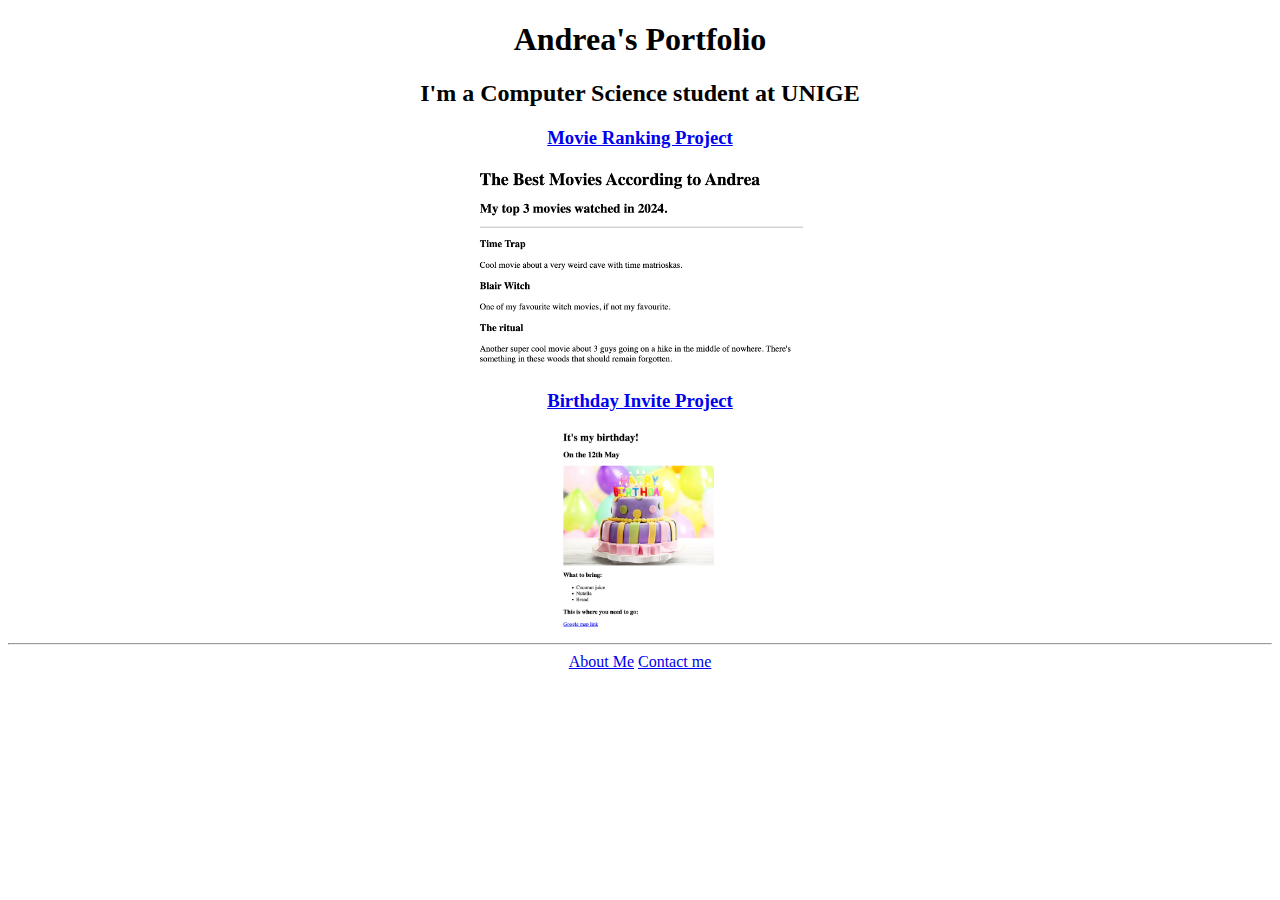
<file: index.html>
<!DOCTYPE html>
<html lang="en-US">
    <head>
        <meta charset="UTF-8" />
        <title>Home</title>
		<link rel="stylesheet" href="./style.css" />
    </head>
    <body>
        <h1>Andrea's Portfolio</h1>
        <h2>I'm a Computer Science student at UNIGE</h2>

        <he />

        <h3><a href="./public/movie-ranking.html">Movie Ranking Project</a></h3>
        <a href="./public/movie-ranking.html"><img src="./assets/images/movie-ranking.png" height="200" alt="Project preview"></a>

        <h3><a href="./public/birthday-invite.html">Birthday Invite Project</a></h3>
        <a href="./public/birthday-invite.html"><img src="./assets/images/birthday-invite.png" height="200" alt="Project preview"></a>

<!--HINT for TODO 6: You can use the height attribute set to 200 to make the image smaller:
https://developer.mozilla.org/en-US/docs/Web/HTML/Element/img#attr-height -->

        <hr />
        <a href="./public/about.html">About Me</a>
        <a href="./public/contact.html">Contact me</a>
    </body>
 </html>
</file>
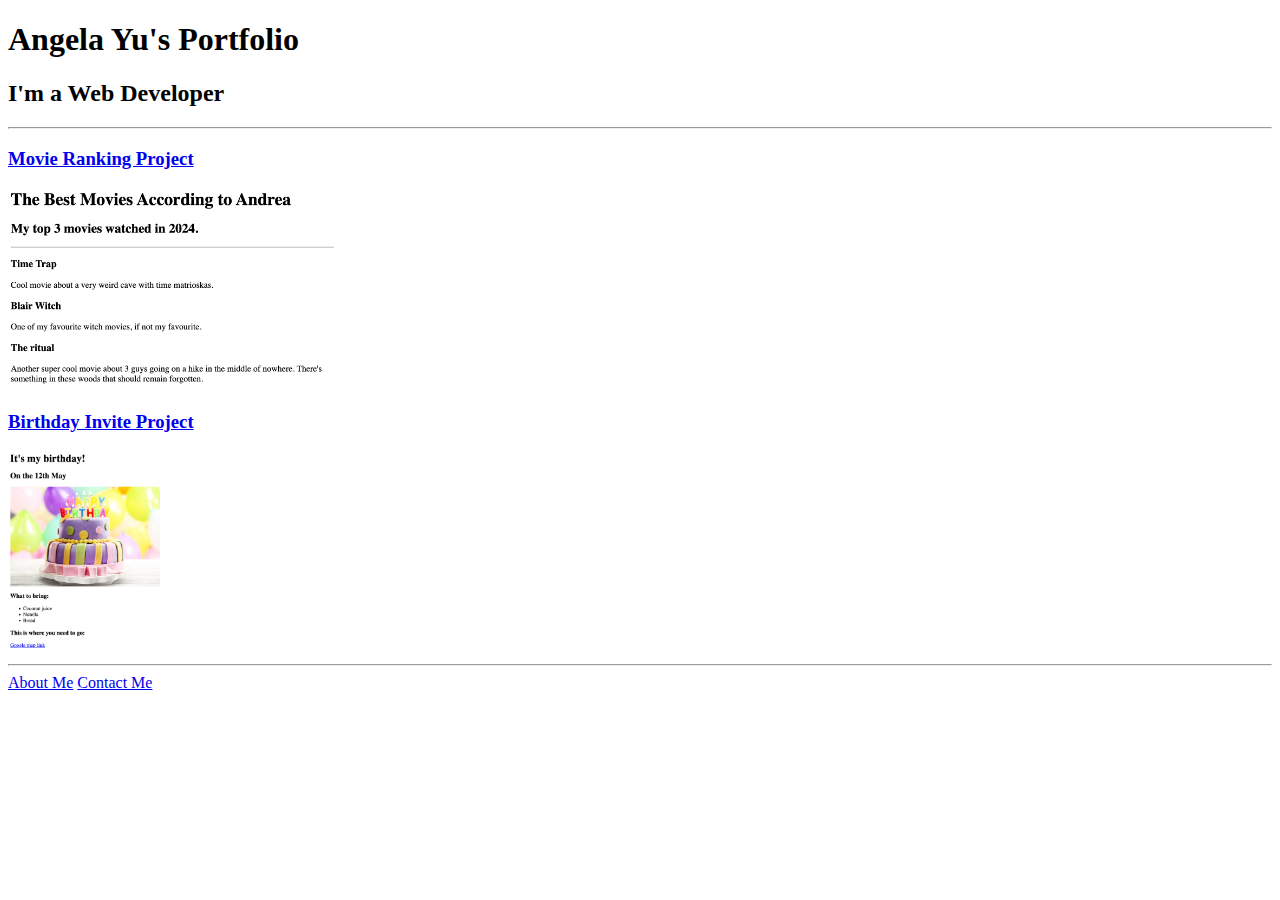
<file: solution.html>
<!DOCTYPE html>
<html lang="en">

<head>
  <meta charset="UTF-8">
  <title>Angela's Portfolio</title>
</head>

<body>
  <h1>Angela Yu's Portfolio</h1>
  <h2>I'm a Web Developer</h2>
  <hr />
  <h3><a href="./public/movie-ranking.html">Movie Ranking Project</a></h3>
  <img src="./assets/images/movie-ranking.png" height="200" alt="movie ranking project preview"/>
  <h3><a href="./public/birthday-invite.html">Birthday Invite Project</a></h3>
  <img src="./assets/images/birthday-invite.png" height="200" alt="birthday invite project preview"/>
  <hr />
  <a href="./public/about.html">About Me</a>
  <a href="./public/contact.html">Contact Me</a>
</body>

</html>
</file>
<file: style.css>
*{
		text-align: center;
}
</file>
